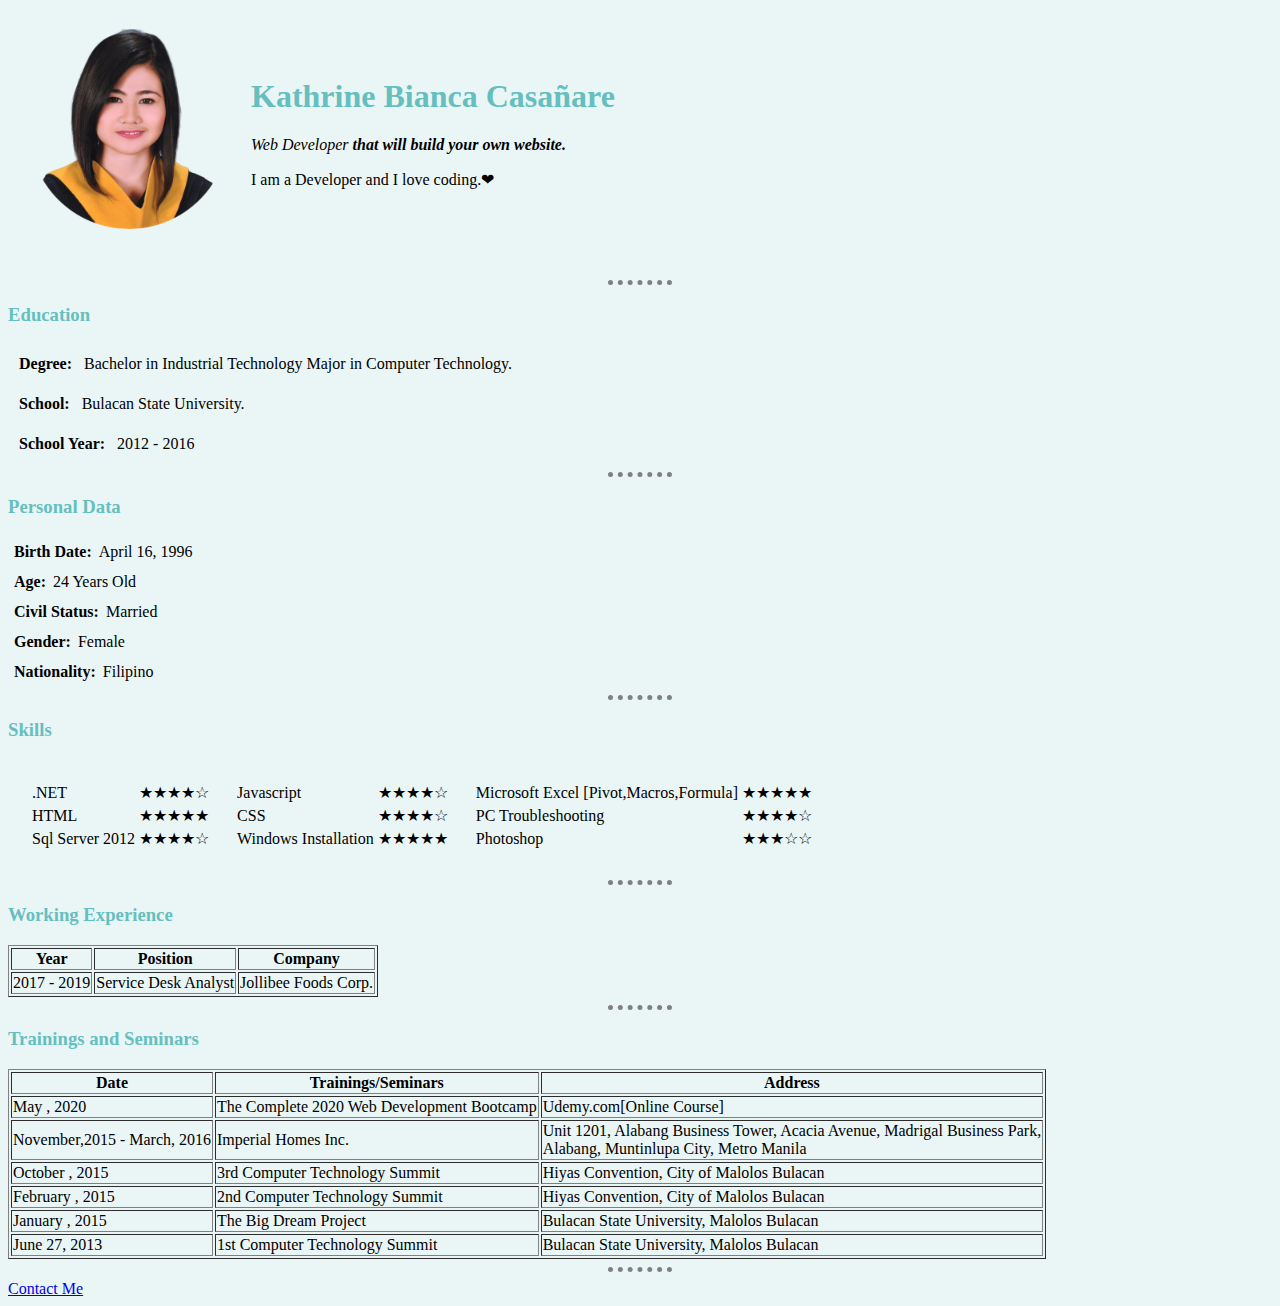
<file: index.html>
<!DOCTYPE html>
<html>

<head>
  <meta charset="utf-8">

  <title>💚Kathrine's Personal Site</title>
  <link rel="stylesheet" href="css/styles.css">
  <style>
    img {

      height: 200px;
    }
  </style>

</head>

<body>
  
  <table cellspacing="20">
    <tr>
      <td><img src="Kate.png" alt=" Kathrine profile picture" </td>
      <td>
        <h1>Kathrine Bianca Casañare</h1>
        <p><em>Web Developer <strong>that will build your own website.</strong></em> </p>
        <p>I am a Developer and I love coding.❤ </p>
      </td>
    </tr>
  </table>
  <br>

  <hr>
  <h3>Education</h3>
  <table cellspacing="10">

    <tr>
      <td><strong>Degree:</strong></td>
      <td>Bachelor in Industrial Technology Major in Computer Technology.</td>

    </tr>

  </table>
  <table cellspacing="10">

    <tr>
      <td><strong>School:</strong></td>
      <td>Bulacan State University.</td>
      <td></td>
    </tr>

  </table>
  <table cellspacing="10">

    <tr>
      <td><strong>School Year:</strong></td>
      <td>2012 - 2016</td>

    </tr>

  </table>
  <hr>
  <h3>Personal Data</h3>
  <table cellspacing="5">

    <tr>
      <td><strong>Birth Date:</strong></td>
      <td>April 16, 1996</td>

    </tr>

  </table>
  <table cellspacing="5">

    <tr>
      <td><strong>Age:</strong></td>
      <td>24 Years Old</td>

    </tr>

  </table>
  <table cellspacing="5">

    <tr>
      <td><strong>Civil Status:</strong></td>
      <td>Married</td>

    </tr>

  </table>
  <table cellspacing="5">

    <tr>
      <td><strong>Gender:</strong></td>
      <td>Female</td>

    </tr>

  </table>
  <table cellspacing="5">

    <tr>
      <td><strong>Nationality:</strong></td>
      <td>Filipino</td>

    </tr>

  </table>
  <hr>
  <h3>Skills</h3>
  <table cellspacing="20">
    <tr>
      <td>
        <table>
          <tr>
            <td>.NET</td>
            <td>&starf;&starf;&starf;&starf;&star;</td>
          </tr>
          <tr>
            <td>HTML</td>
            <td>&starf;&starf;&starf;&starf;&starf;</td>
          </tr>
          <tr>
            <td>Sql Server 2012</td>
            <td>&starf;&starf;&starf;&starf;&star;</td>
          </tr>
        </table>
      </td>
      <td>
        <table>
          <tr>
            <td>Javascript</td>
            <td>&starf;&starf;&starf;&starf;&star;</td>
          </tr>
          <tr>
            <td>CSS</td>
            <td>&starf;&starf;&starf;&starf;&star;</td>
          </tr>
          <tr>
            <td>Windows Installation</td>
            <td>&starf;&starf;&starf;&starf;&starf;</td>
          </tr>
        </table>
      </td>
      <td>
        <table>
          <tr>
            <td>Microsoft Excel [Pivot,Macros,Formula]</td>
            <td>&starf;&starf;&starf;&starf;&starf;</td>
          </tr>
          <tr>
            <td>PC Troubleshooting</td>
            <td>&starf;&starf;&starf;&starf;&star;</td>
          </tr>
          <tr>
            <td>Photoshop</td>
            <td>&starf;&starf;&starf;&star;&star;</td>
          </tr>
        </table>
      </td>
    </tr>
  </table>

  <hr>
  <h3>Working Experience</h3>
  <table border="1">
    <thead>
      <tr>
        <th>Year</th>
        <th>Position</th>
        <th>Company</th>

      </tr>
    </thead>
    <tbody>
      <tr>
        <td>2017 - 2019</td>
        <td> Service Desk Analyst</td>
        <td>Jollibee Foods Corp.</td>
      </tr>
    </tbody>

  </table>
  <hr>
  <h3>Trainings and Seminars</h3>
  <table border="1">
    <thead>
      <tr>
        <th><strong>Date</strong></th>
        <th><strong>Trainings/Seminars</strong></th>
        <th><strong>Address</strong></th>
      </tr>
    </thead>
    <tbody>
      <tr>
        <td>May , 2020 </td>
        <td>The Complete 2020 Web Development Bootcamp</td>
        <td>Udemy.com[Online Course]</td>
      </tr>
      <tr>
        <td>November,2015 - March, 2016</td>
        <td> Imperial Homes Inc. </td>
        <td>Unit 1201, Alabang Business Tower, Acacia Avenue, Madrigal Business Park, <br>
          Alabang, Muntinlupa City, Metro Manila </td>
      </tr>
      <tr>
        <td>October , 2015 </td>
        <td>3rd Computer Technology Summit</td>
        <td>Hiyas Convention, City of Malolos Bulacan </td>
      </tr>
      <tr>
        <td>February , 2015 </td>
        <td>2nd Computer Technology Summit</td>
        <td>Hiyas Convention, City of Malolos Bulacan </td>
      </tr>
      <tr>
        <td>January , 2015 </td>
        <td>The Big Dream Project </td>
        <td>Bulacan State University, Malolos Bulacan </td>
      </tr>
      <tr>
        <td>June 27, 2013 </td>
        <td>1st Computer Technology Summit</td>
        <td>Bulacan State University, Malolos Bulacan </td>
      </tr>
    </tbody>

  </table>
  <hr>

  <a href="contact_me.html">Contact Me</a>

</body>

</html>
</file>
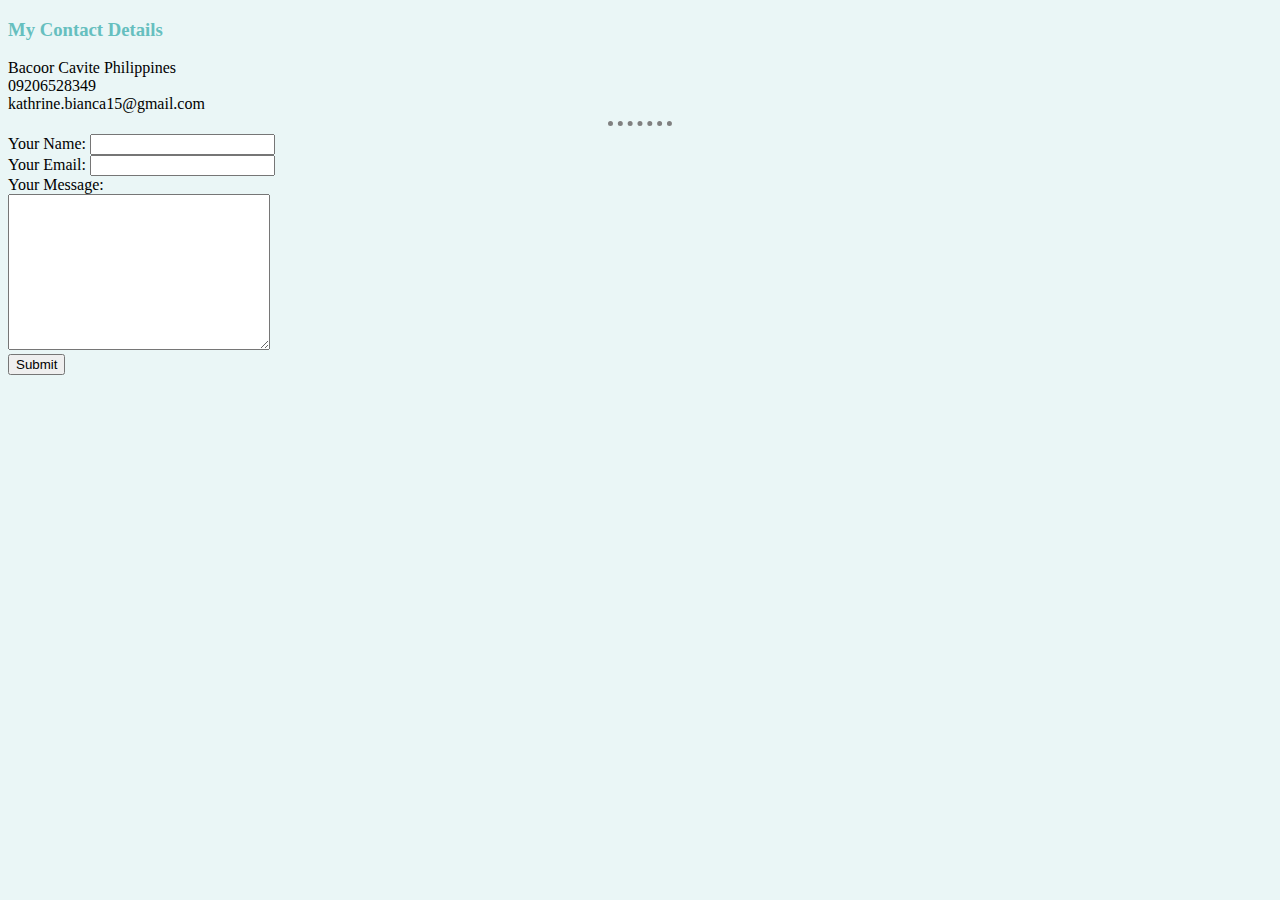
<file: contact_me.html>
<!DOCTYPE html>
<html >
  <head>
    <meta charset="utf-8">
    <title>My Contact Details</title>
    <link rel="stylesheet" href="css/styles.css">
  </head>
  <body>
    <h3>My Contact Details</h3>
    <li>Bacoor Cavite Philippines</li>
    <li>09206528349</li>
    <li>kathrine.bianca15@gmail.com</li>
    <hr >
    <form action="mailto:kathrine.bianca15@gmail.com" method="post" enctype="text/plain" >
      <label>Your Name:</label>
      <input type="text" name="yourName" value=""><br>
      <label>Your Email:</label>
      <input type="email" name="yourEmail" value=""><br>
      <label>Your Message:</label><br>
      <textarea name="YourMessage" rows="10" cols="30"></textarea><br>
      <input type="submit" name="">
    </form>
  </body>
</html>
</file>
<file: css/styles.css>
body {
  background-color: #EAF6F6;
}

hr {

  border-style: none;
  border-top-style: dotted;
  border-color: grey;
  border-width: 5px;
  width: 5%;
}
h1{
  color: #66BFBF ;
}
h3{
  color: #66BFBF ;
}
</file>
